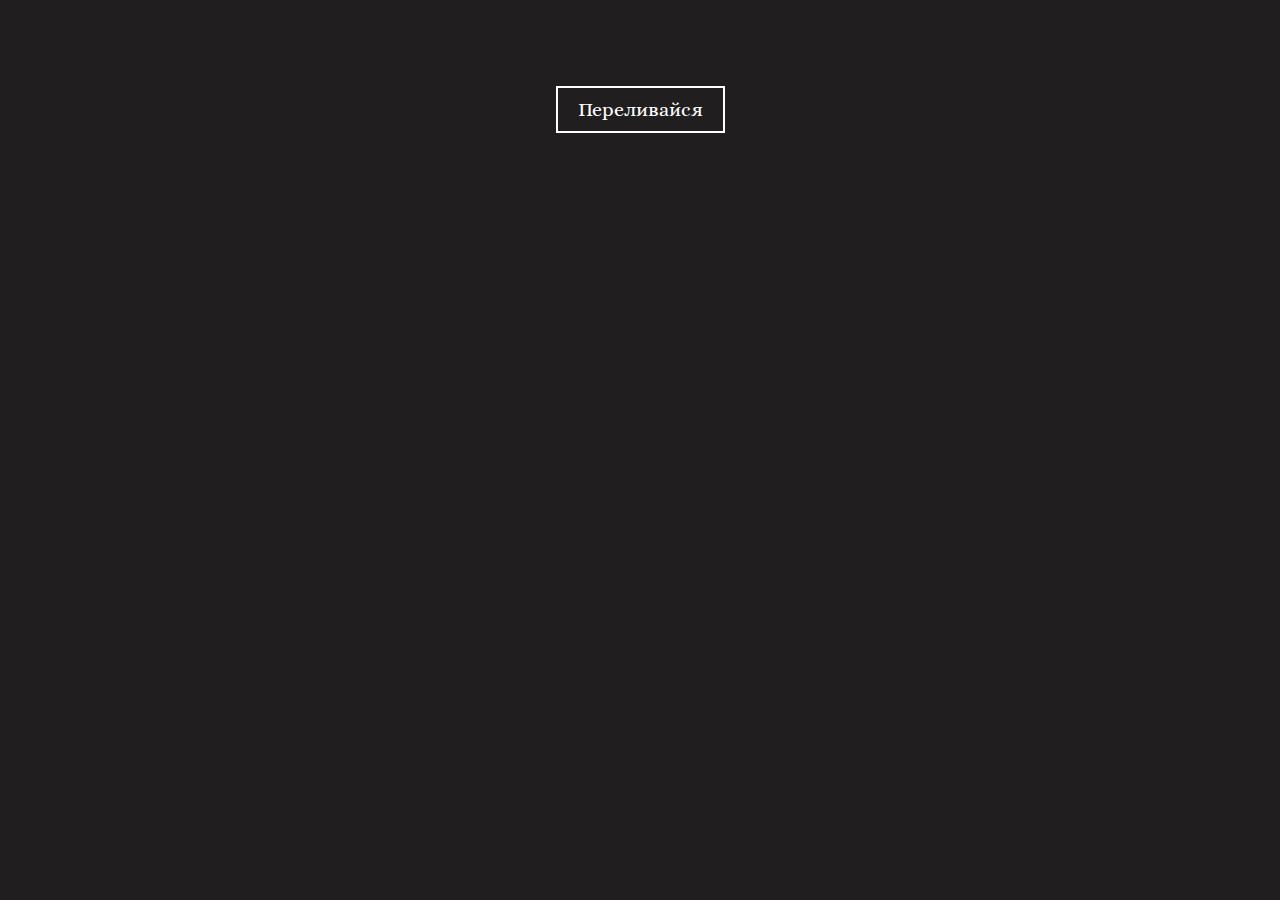
<file: 01_Smooth color change/index.html>
<!DOCTYPE html>
<html lang="en">
  <head>
    <meta charset="UTF-8" />
    <meta name="viewport" content="width=device-width, initial-scale=1.0" />
    <title>Smooth color change in js</title>
    <link rel="stylesheet" href="css/styles.css" />
  </head>
  <body>
    <h1 id="input-text">...</h1>
    <!-- З днем родини! (який був позавчора) -->
    <button id="button" onclick="changeColor()">Переливайся</button>
    <script src="script.js"></script>
  </body>
</html>
</file>
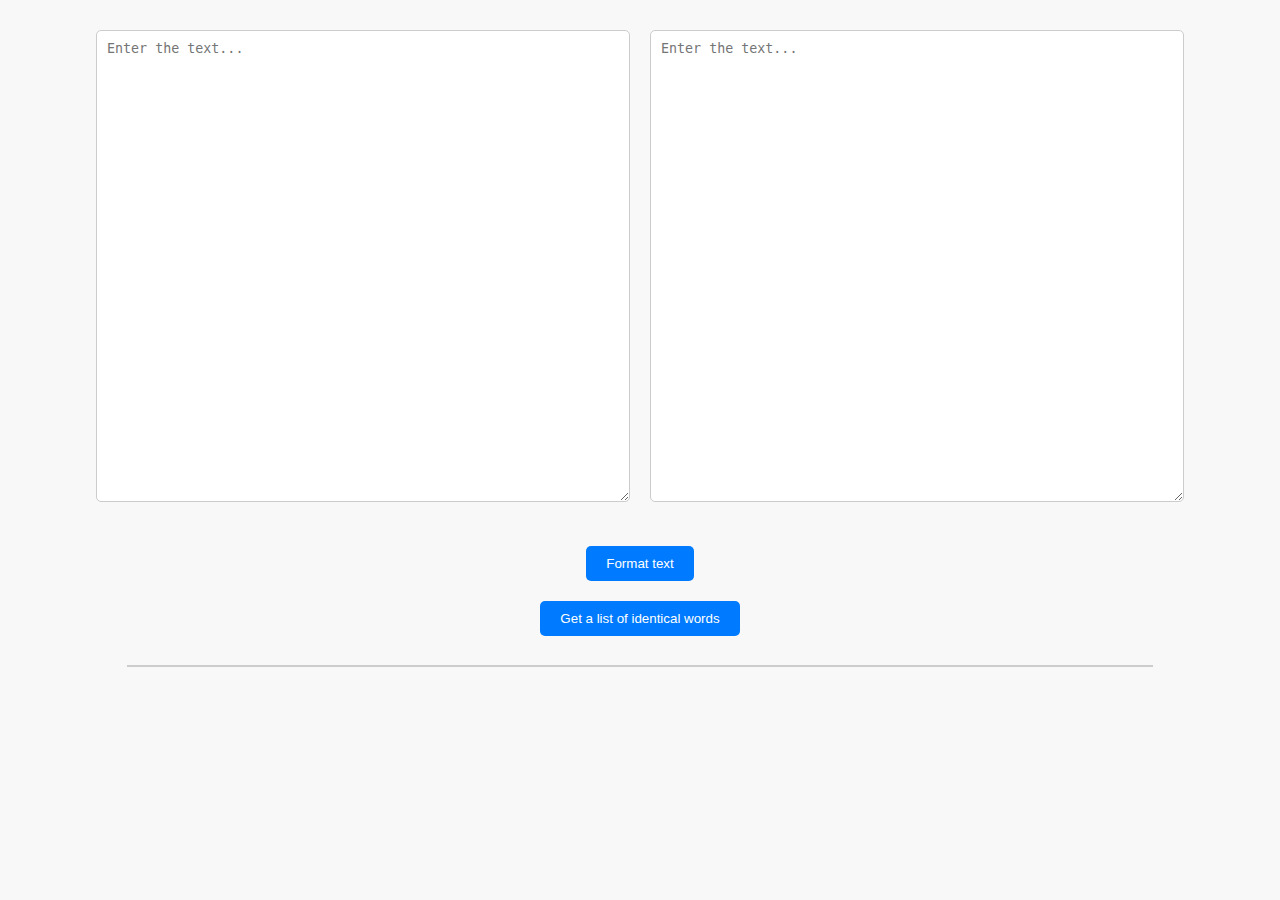
<file: 03_Comparing_texts/index.html>
<!DOCTYPE html>
<html lang="en">
  <head>
    <meta charset="UTF-8" />
    <meta name="viewport" content="width=device-width, initial-scale=1.0" />
    <title>Comparing texts</title>
    <link rel="stylesheet" href="css/styles.css" />
  </head>
  <body>
    <div class="container">
      <div class="textareaContainer">
        <div>
          <textarea
            id="leftTextarea"
            placeholder="Enter the text..."
          ></textarea>
        </div>
        <div>
          <textarea
            id="rightTextarea"
            placeholder="Enter the text..."
          ></textarea>
        </div>
      </div>
      <div class="buttonWrapper">
        <button onclick="formatText('leftTextarea', 'rightTextarea')">
          Format text
        </button>
        <button onclick="compareWords()">Get a list of identical words</button>
      </div>
      <table id="table"></table>
    </div>
    <script src="script.js"></script>
    <script src="examText.js"></script>
  </body>
</html>
</file>
<file: 01_Smooth color change/css/styles.css>
@font-face {
  font-family: Alice;
  src: local(Alice), url(../fonts/Alice-Regular.ttf);
}

html {
  height: 100%;
}

body {
  text-align: center;
  justify-content: center;
  align-items: center;
  background-color: #201e1e;
}

h1 {
  font-family: Alice;
  font-size: 10vw;

  background: linear-gradient(45deg, #e6a8b7, #eac4d6, #cbe5e8, #d2d8a3);
  -webkit-background-clip: text;
  background-clip: text;
  color: white;
  transition: color 5s linear;
  background-size: 500% 500%;
  animation: textShine 5s ease-in-out infinite alternate;
}

button {
  font-family: Alice;
  font-size: 20px;
  padding: 10px 20px;
  background-color: #201e1e;
  color: white;
  border: 2px solid white;
  cursor: pointer;
  transition: background-color 0.3s ease;
}

button:hover {
  background: linear-gradient(45deg, #38292c, #362d31, #363c3d, #2f3026);
}

@keyframes textShine {
  0% {
    background-position: 0% 50%;
  }
  100% {
    background-position: 100% 50%;
  }
}
</file>
<file: 03_Comparing_texts/css/styles.css>
body {
  font-family: Arial, sans-serif;
  margin: 0;
  padding: 0;
  background-color: #f8f8f8;
}

.container {
  display: flex;
  flex-direction: column;
  align-items: center;
  justify-content: center;
}

.textareaContainer {
  display: flex;
  align-items: center;
  justify-content: center;
  margin: 20px;
}

textarea {
  min-height: 50vh;
  min-width: 40vw;
  margin: 10px;
  padding: 10px;
  border: 1px solid #ccc;
  border-radius: 5px;
}

.buttonWrapper {
  display: flex;
  flex-direction: column;
  align-items: center;
}

button {
  margin: 10px;
  padding: 10px 20px;
  border: none;
  border-radius: 5px;
  background-color: #007bff;
  color: #fff;
  cursor: pointer;
}

button:hover {
  background-color: #0056b3;
}

table {
  min-width: 80vw;
  border-collapse: collapse;
  margin-top: 20px;
  border-radius: 5px;
  overflow: hidden;
  border: 1px solid #ccc;
  outline: 1px solid #ccc;
}

th,
td {
  border: 1px solid #ccc;
  padding: 8px;
  text-align: center;
  width: 50%;
}

th {
  background-color: #007bff;
  color: #fff;
}

tr:nth-child(even) {
  background-color: #f2f2f2;
}
</file>
